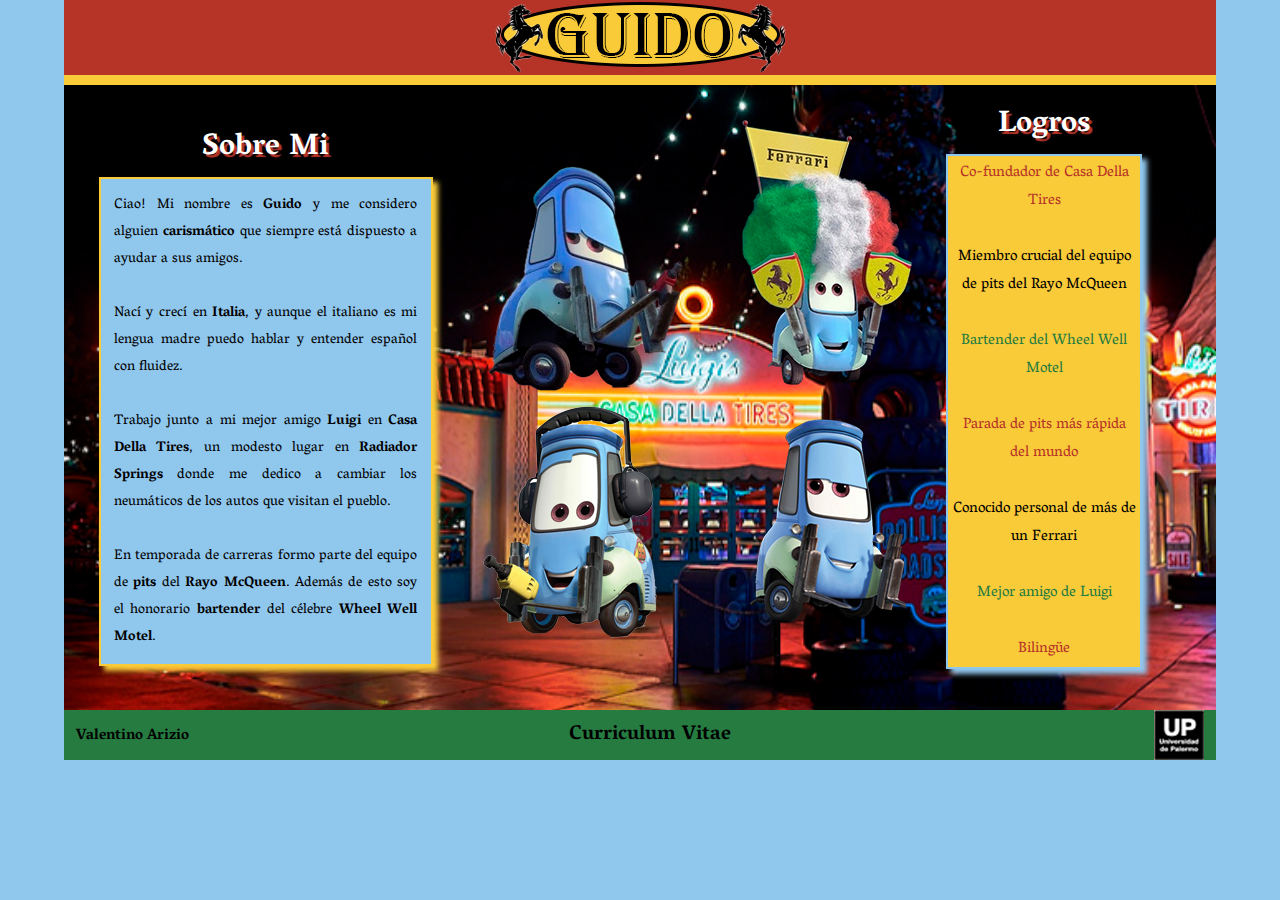
<file: index.html>
<!DOCTYPE html>
<html>
<head>
	<meta charset="utf-8">
	<title>Curriculum Vitae</title>
	<link rel="stylesheet" type="text/css" href="estilo.css">

	<meta name="viewport" content="width=device-width, initial-scale=1.0, user-scalable=no">

</head>
<body>
<main>
	<header> 
		<a href="index.html"><div id="logo"><img src="logo.png"></a></div> 
	</header>
	<nav></nav>
	<section>
		<div class="sobremi">
			<h3>Sobre Mi</h3> 
			<div id="parrafo1"><p>Ciao! Mi nombre es <a style="text-decoration:none;" href="https://disney.fandom.com/es/wiki/Guido" target="blank">Guido</a> y me considero alguien <b>carismático</b> que siempre está dispuesto a ayudar a sus amigos.
			<br>
			<br>
			Nací y crecí en <a style="text-decoration:none;" href="https://disney.fandom.com/es/wiki/Italia" target="blank">Italia</a>, y aunque el italiano es mi lengua madre puedo hablar y entender español con fluidez. 
			<br>
			<br>
			Trabajo junto a mi mejor amigo <a style="text-decoration:none;" href="https://disney.fandom.com/es/wiki/Luigi" target="blank">Luigi</a> en <a style="text-decoration:none;" href="https://disney.fandom.com/wiki/Luigi%27s_Casa_Della_Tires" target="blank">Casa Della Tires</a>, un modesto lugar en <a style="text-decoration:none;" href="https://disney.fandom.com/es/wiki/Radiador_Springs" target="blank">Radiador Springs</a> donde me dedico a cambiar los neumáticos de los autos que visitan el pueblo. 
			<br>
			<br> 
			En temporada de carreras formo parte del equipo de <b>pits</b> del <a style="text-decoration:none;" href="https://disney.fandom.com/es/wiki/Rayo_McQueen" target="blank">Rayo McQueen</a>. Además de esto soy el honorario <b>bartender</b> del célebre <a style="text-decoration:none;" href="https://disney.fandom.com/wiki/Wheel_Well_Motel" target="blank">Wheel Well Motel</a>.</p></div>
		</div>

<div id="guido1"><img src="guido1.png"></div>
<div id="guido2"><img src="guido2.png"></div>
<div id="guidocombo"><img src="guidocombo.png"></div>
<div id="guidocombo2"><img src="guidocombo2.png"></div>
<div id="guidocombo3"><img src="guidocombo3.png"></div>
<div id="guidocelu"><img src="guidocelu.png"></div>

<div class="logros">
	<h4>Logros</h4>
	<div id="parrafo2">
	<div id="logro1"><p>Co-fundador de Casa Della Tires</div> <br>
	<div id="logro2">Miembro crucial del equipo de pits del Rayo McQueen</div><br>
	<div id="logro3">Bartender del Wheel Well Motel</div><br>
	<div id="logro4">Parada de pits más rápida del mundo</div><br>
	<div id="logro5">Conocido personal de más de un Ferrari</div><br>
	<div id="logro6">Mejor amigo de Luigi</div><br>
	<div id="logro7">Bilingüe</div></p>
    </div>
</div>


	</section>

	<footer>
		<a style="text-decoration:none;" href="micrositio.html"><h2>Valentino Arizio</h2></a> 
		<h5>Curriculum Vitae</h5> 
		<div id="up"><img src="uplogo.jpg"></div>
	</footer>
</main>

</body>
</html>
</file>
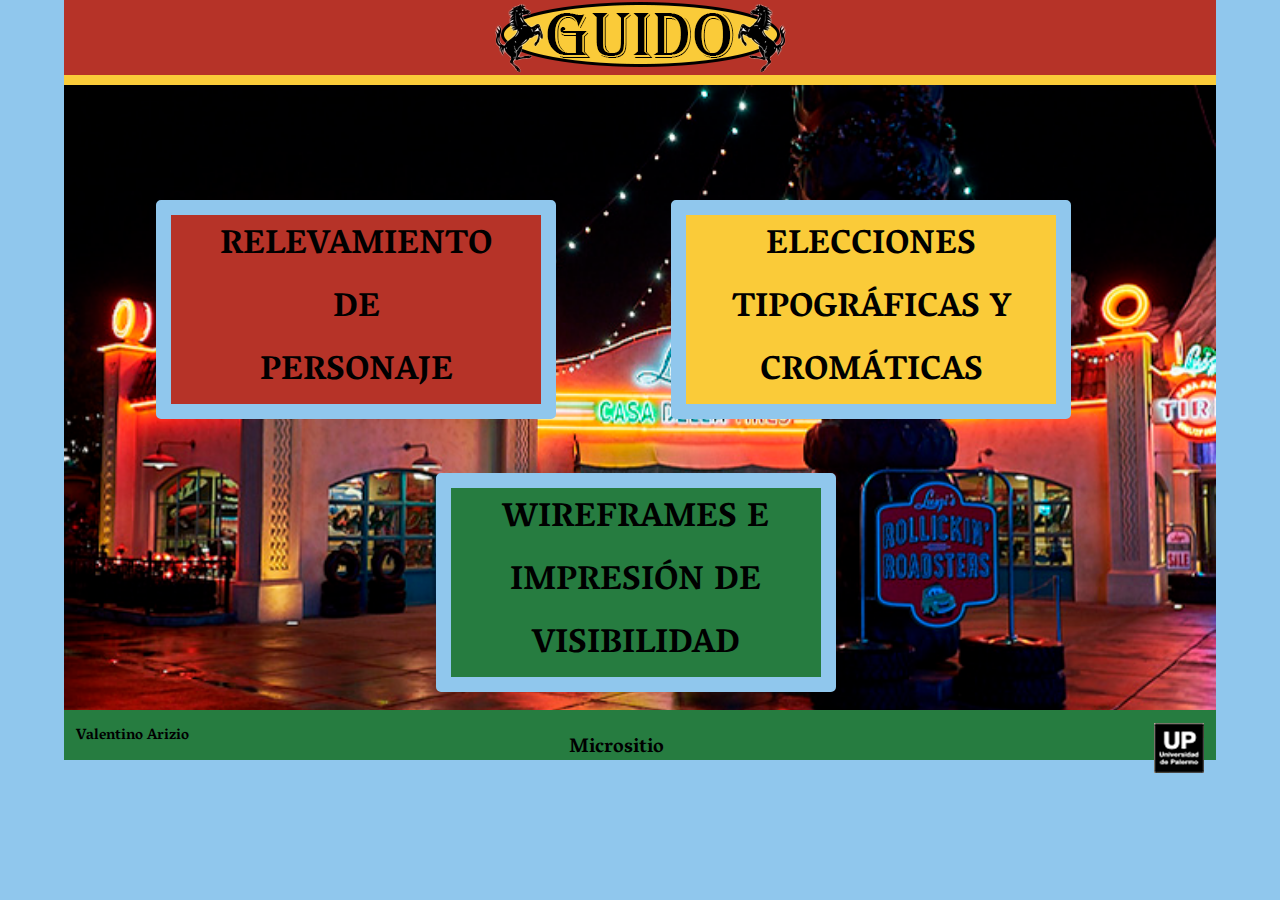
<file: micrositio.html>
<!DOCTYPE html>
<html>
<head>
	<meta charset="utf-8">
	<title>MicroSitio</title>
	<link rel="stylesheet" type="text/css" href="estilo.css">

	<meta name="viewport" content="width=device-width, initial-scale=1.0, user-scalable=no">


</head>
<body>
<main>
	<header><a href="index.html"><div id="logo"><img src="logo.png"></a></div> </header>
	<nav></nav>
	<section>


		<div class="linkrele"><a style="text-decoration:none;"href="relevamiento.html"> <div id="linkreles"><h6>RELEVAMIENTO<br>DE<br>PERSONAJE</h6></a></div></div>
		<div class="linkcromo"><a style="text-decoration:none;"href="cromo.html"> <div id="linkcromos"><h6>ELECCIONES TIPOGRÁFICAS Y CROMÁTICAS</h6></a></div></div>
		<div class="linkwire"><a style="text-decoration:none;"href="wireframe.html"> <div id="linkwires"><h6>WIREFRAMES E IMPRESIÓN DE VISIBILIDAD</h6></a></div></div>





		

	</section>
	<footer>
		<a style="text-decoration:none;" href="micrositio.html"><h2>Valentino Arizio</h2></a> 
		<h5>Micrositio</h5> 
		<div id="up"><img src="uplogo.jpg"></div>
	</footer>
</main>

</body>
</html>
</file>
<file: estilo.css>
@import url('https://fonts.googleapis.com/css2?family=Vesper+Libre&display=swap');

*{
	padding: 0;
	margin: 0;
	box-sizing: border-box;
}

@media (min-width: 1400px)   {


body{
	background-color: #90c7ed;
}

main{
	width: 90%;
	height: 760px;
	margin-right: auto;
	margin-left: auto;	
	font-family: 'Vesper Libre', serif;
}

header{
	width: 100%;
	height: 75px;
	background-color: #b63328;
}

nav{
	width: 100%;
	height: 10px;
	background-color: #facb39 ;
}

section{
	width: 100%;
	height: 625px ;
	background: url(fondo.jpg) 0 0 no-repeat;
	background-size: cover;

}

footer{
	width: 100%;
	height: 50px;
	background-color: #267c40;
}

#logo{
	text-align: center;
}

.sobremi{
	width: 35%;
	float: left;
	padding: 1%;
	padding-left: 2%;
}

#parrafo1{
	color: #000000;
	background-color: rgb(144, 199, 237);
	padding: 2%;
	text-align: justify;
	border-color: #facb39;
	border-width: 2px;
	border-style: solid;
	box-shadow: 5px 5px 5px #facb39;
	font-size: 16px;
}

b{
	font-weight: bolder;
}

h3{
	color: #ffffff;
	text-align: center;
	text-shadow: 3px 3px 1px #b63328;
	font-size: 30px;
}

#guido1{
	display: none;
}

#guido2{
	display: none;
}

#guidocombo{
	display: none;
}

#guidocelu{
	display: none;
}

#guidocombo2{
	padding-top: 5%;
	padding-left: 1%;
	padding-right: 2%;
	float: left;
}

.logros{
	float: left;
	width: 23%;
	padding-top: 1%;
	padding-right: 3%;
}

h4{
	color: #ffffff;
	text-align: center;
	text-shadow: 3px 3px 1px #b63328;
	font-size: 30px;
}

#parrafo2{
	background-color: #facb39;
	text-align: center;
	border-color: rgb(144, 199, 237);
	border-width: 2px;
	border-style: solid;
	box-shadow: 5px 5px 5px rgb(144, 199, 237);
	color: #ffffff;
	font-size: 17px;
	padding: 2%;
}

#logro1{
	color: #b63328;
}

#logro2{
	color: #000000;
}

#logro3{
	color: #267c40;
}

#logro4{
	color: #b63328;
}

#logro5{
	color: #000000;
}

#logro6{
	color: #267c40;
}

#logro7{
	color: #b63328;
}

#guidocombo3{
	float: left;
	padding-top: 2%;
	padding-right: 3%;

}

h2{
	float: left;
	font-size: 15px;
	padding: 1%;
}

h5{
	float: left;
	font-size: 20px;
	text-align: center;
	padding-left: 35%;
	padding-top: 0.5%;

}

#up{
	float: right;
	margin-right: 1%;
}

a{
	font-weight: bolder;
	color: #000000;
}

a:hover{
	color: #e74c3c;
}

h1{
	color: #ffffff;
	text-align: center;
	text-shadow: 3px 3px 1px #b63328;
	font-size: 30px;
	padding-top: 1%;
}

#rele1{
	float: left;
	padding-left: 3%;
	padding-right: 4%;
	padding-bottom: 1%;

}

#rele2{
	float: left;
	padding-bottom: 1%;
	padding-right: 4%;

}

#rele3{
	float: left;
	padding-bottom: 1%;


}

#rele4{
	float: right;
	padding-right: 5%;
}

#rele5{
	float: right;
	padding-right: 20%;
	

}

#rele1s{
	display: none;
}

#rele2s{
	display: none;

}

#rele3s{
	display: none;
}

#rele4s{
	display: none;

}

#rele5s{
	display: none;
}

.linkrele{
	width: 400px;
	height: 250px;
	float: left;
	margin-left: 1%;
	margin-top: 15%;

}

#linkreles{
	text-align: center;
	font-size: 60px;
	background-color: #b63328 ;
	border-radius: 5px;
	border-color:  #90c7ed;
	border-width: 15px;
	border-style: solid;
}

#linkreles:hover{
	background-color: #90c7ed;
}

.linkcromo{
	width: 400px;
	height: 250px;
	float: left;
	margin-left: 1%;
	margin-top: 15%;
}

#linkcromos{
	text-align: center;
	font-size: 60px;
	background-color: #facb39 ;
	border-radius: 5px;
	border-color:  #90c7ed;
	border-width: 15px;
	border-style: solid;
	}



#linkcromos:hover{
	background-color: #90c7ed;
}

.linkwire{
	width: 400px;
	height: 250px;
	float: left;
	margin-left: 1%;
	margin-top: 15%;
	
}

#linkwires{
	text-align: center;
	font-size: 60px;
	background-color: #267c40 ;
	border-radius: 5px;
	border-color:  #90c7ed;
	border-width: 15px;
	border-style: solid;
	}


#linkwires:hover{
	background-color: #90c7ed;
}

#cromo{
	padding-left: 13%;
	float: left;
	padding-top: 3%;
}

#tipo{
	float: left;
	padding-left: 10%;
	padding-top: 7%;

}

#ferrari{
float: left;
padding-left: 10%;
padding-top: 10%;
padding-right: 10%;

}

#chick{
float: left;
padding-top: 7%;
padding-left: 10%;
}

#rey{
float: left;
padding-top: 7%;
}

}

@media (min-width: 1200px) and (max-width: 1399px)  {

body{
	background-color: #90c7ed;
}

main{
	width: 90%;
	height: 760px;
	margin-right: auto;
	margin-left: auto;	
	font-family: 'Vesper Libre', serif;
}

header{
	width: 100%;
	height: 75px;
	background-color: #b63328;
}

nav{
	width: 100%;
	height: 10px;
	background-color: #facb39 ;
}

section{
	width: 100%;
	height: 625px ;
	background: url(fondo.jpg) 0 0 no-repeat;
	background-size: cover;

}

footer{
	width: 100%;
	height: 50px;
	background-color: #267c40;
}

#logo{
	text-align: center;
}

.sobremi{
	width: 33%;
	float: left;
	padding: 1%;
	padding-left: 3%;
	padding-top: 3%;
}

#parrafo1{
	color: #000000;
	background-color: rgb(144, 199, 237);
	padding: 4%;
	text-align: justify;
	border-color: #facb39;
	border-width: 2px;
	border-style: solid;
	box-shadow: 5px 5px 5px #facb39;
	font-size: 14px;
}

b{
	font-weight: bolder;
}

h3{
	color: #ffffff;
	text-align: center;
	text-shadow: 3px 3px 1px #b63328;
	font-size: 30px;
}

#guido1{
	display: none;
}

#guido2{
	display: none;
}

#guidocombo{
	display: none;
}

#guidocelu{
	display: none;
}

#guidocombo2{
	padding-top: 7%;
	padding-left: 2%;
	padding-right: 3%;
	float: left;
}

.logros{
	float: left;
	width: 20%;
	padding-top: 1%;
	padding-right: 3%;
}

h4{
	color: #ffffff;
	text-align: center;
	text-shadow: 3px 3px 1px #b63328;
	font-size: 30px;
}

#parrafo2{
	background-color: #facb39;
	text-align: center;
	border-color: rgb(144, 199, 237);
	border-width: 2px;
	border-style: solid;
	box-shadow: 5px 5px 5px rgb(144, 199, 237);
	color: #ffffff;
	font-size: 15px;
	padding: 2%;
}

#logro1{
	color: #b63328;
}

#logro2{
	color: #000000;
}

#logro3{
	color: #267c40;
}

#logro4{
	color: #b63328;
}

#logro5{
	color: #000000;
}

#logro6{
	color: #267c40;
}

#logro7{
	color: #b63328;
}

#guidocombo3{
	float: left;
	padding-top: 3%;
	padding-right: 3%;

}

h2{
	float: left;
	font-size: 15px;
	padding: 1%;
}

h5{
	float: left;
	font-size: 20px;
	text-align: center;
	padding-left: 32%;
	padding-top: 0.5%;

}

#up{
	float: right;
	margin-right: 1%;
}

a{
	font-weight: bolder;
	color: #000000;
}

a:hover{
	color: #e74c3c;
}

h1{
	color: #ffffff;
	text-align: center;
	text-shadow: 3px 3px 1px #b63328;
	font-size: 30px;
	padding-top: 5%;
}

#rele1s{
	float: left;
	padding-left: 10%;
	padding-right: 10%;
	padding-bottom: 5%;
	padding-top: 5%;

}

#rele2s{
	float: left;
	padding-bottom: 5%;
	padding-right: 10%;
	padding-top: 5%;

}

#rele3s{
	float: left;
	padding-bottom: 1%;
	padding-top: 5%;
	padding-bottom: 5%;


}

#rele4s{
	float: right;
	padding-right: 10%;



}

#rele5s{
	float: right;
	padding-right: 27%;
	

}

#rele1{
	display: none;
}

#rele2{
	display: none;
}

#rele3{
	display: none;
}

#rele4{
	display: none;
}

#rele5{
	display: none;
}

.linkrele{
	width: 400px;
	height: 250px;
	float: left;
	margin-left: 8%;
	margin-top: 10%;

}

#linkreles{
	text-align: center;
	font-size: 50px;
	background-color: #b63328 ;
	border-radius: 5px;
	border-color:  #90c7ed;
	border-width: 15px;
	border-style: solid;
}

#linkreles:hover{
	background-color: #90c7ed;
}

.linkcromo{
	width: 400px;
	height: 250px;
	float: left;
	margin-left: 10%;
	margin-top: 10%;
}

#linkcromos{
	text-align: center;
	font-size: 50px;
	background-color: #facb39 ;
	border-radius: 5px;
	border-color:  #90c7ed;
	border-width: 15px;
	border-style: solid;
	}



#linkcromos:hover{
	background-color: #90c7ed;
}

.linkwire{
	width: 400px;
	height: 250px;
	float: right;
	margin-right: 33%;
	margin-top: 2%;
	
}

#linkwires{
	text-align: center;
	font-size: 50px;
	background-color: #267c40 ;
	border-radius: 5px;
	border-color:  #90c7ed;
	border-width: 15px;
	border-style: solid;
	}


#linkwires:hover{
	background-color: #90c7ed;
}

#cromo{
	padding-left: 7%;
	float: left;
	padding-top: 1%;
}

#tipo{
	float: left;
	padding-left: 5%;
	padding-top: 7%;
}

#ferrari{
float: left;
padding-left: 8%;
padding-top: 10%;
padding-right: 10%;

}

#chick{
float: left;
padding-top: 7%;
padding-left: 7%;
}

#rey{
float: left;
padding-top: 7%;
}

}

@media (min-width: 992px) and (max-width: 1199px)  {


body{
	background-color: #90c7ed;
}

main{
	width: 90%;
	height: 760px;
	margin-right: auto;
	margin-left: auto;	
	font-family: 'Vesper Libre', serif;
}

header{
	width: 100%;
	height: 75px;
	background-color: #b63328;
}

nav{
	width: 100%;
	height: 10px;
	background-color: #facb39 ;
}

section{
	width: 100%;
	height: 625px ;
	background: url(fondo.jpg) 0 0 no-repeat;
	background-size: cover;

}

footer{
	width: 100%;
	height: 50px;
	background-color: #267c40;
}

#logo{
	text-align: center;
}

.sobremi{
	width: 40%;
	float: left;
	padding: 1%;
	padding-left: 5%;
}

#parrafo1{
	color: #000000;
	background-color: rgb(144, 199, 237);
	padding: 2%;
	text-align: justify;
	border-color: #facb39;
	border-width: 2px;
	border-style: solid;
	box-shadow: 5px 5px 5px #facb39;
	font-size: 15px;
}

h3{
	color: #ffffff;
	text-align: center;
	text-shadow: 3px 3px 1px #b63328;
	font-size: 30px;
}

#guidocombo{
	float: left;
	padding-top: 6%;
	padding-left: 3%;
	padding-right: 3%;

}

#guido1{
	display: none;
}

#guido2{
	display: none;
}

#guidocombo2{
	display: none;
}

#guidocombo3{
	display: none;
}

#guidocelu{
	display: none;
}

.logros{
	float: left;
	width: 25%;
	padding-top: 4%;
}

h4{
	color: #ffffff;
	text-align: center;
	text-shadow: 3px 3px 1px #b63328;
	font-size: 30px;
}

#parrafo2{
	background-color: #facb39;
	text-align: center;
	border-color: rgb(144, 199, 237);
	border-width: 2px;
	border-style: solid;
	box-shadow: 5px 5px 5px rgb(144, 199, 237);
	color: #ffffff;
	font-size: 15px;
	padding: 2%;
}

#logro1{
	color: #b63328;
}

#logro2{
	color: #000000;
}

#logro3{
	color: #267c40;
}

#logro4{
	color: #b63328;
}

#logro5{
	color: #000000;
}

#logro6{
	color: #267c40;
}

#logro7{
	color: #b63328;
}

h2{
	float: left;
	font-size: 15px;
	padding: 1%;
}

h5{
	float: left;
	font-size: 20px;
	text-align: center;
	padding-left: 30%;
	padding-top: 0.5%;

}

#up{
	float: right;
	margin-right: 1%;
}

a{
	font-weight: bolder;
	color: #000000;
}

a:hover{
	color: #e74c3c;
}

h1{
	color: #ffffff;
	text-align: center;
	text-shadow: 3px 3px 1px #b63328;
	font-size: 30px;
	padding-top: 5%;
}

#rele1s{
	float: left;
	padding-left: 5%;
	padding-right: 9%;
	padding-bottom: 5%;
	padding-top: 5%;

}

#rele2s{
	float: left;
	padding-bottom: 5%;
	padding-right: 9%;
	padding-top: 5%;

}

#rele3s{
	float: left;
	padding-bottom: 1%;
	padding-top: 5%;
	padding-bottom: 5%;


}

#rele4s{
	float: right;
	padding-right: 10%;
}

#rele5s{
	float: right;
	padding-right: 22%;
	

}

#rele1{
	display: none;
}

#rele2{
	display: none;
}

#rele3{
	display: none;
}

#rele4{
	display: none;
}

#rele5{
	display: none;
}

.linkrele{
	width: 350px;
	height: 250px;
	float: left;
	margin-left: 6%;
	margin-top: 10%;

}

#linkreles{
	text-align: center;
	font-size: 50px;
	background-color: #b63328 ;
	border-radius: 5px;
	border-color:  #90c7ed;
	border-width: 15px;
	border-style: solid;
}

#linkreles:hover{
	background-color: #90c7ed;
}

.linkcromo{
	width: 350px;
	height: 250px;
	float: left;
	margin-left: 10%;
	margin-top: 10%;
}

#linkcromos{
	text-align: center;
	font-size: 50px;
	background-color: #facb39 ;
	border-radius: 5px;
	border-color:  #90c7ed;
	border-width: 15px;
	border-style: solid;
	}



#linkcromos:hover{
	background-color: #90c7ed;
}

.linkwire{
	width: 350px;
	height: 250px;
	float: right;
	margin-right: 30%;
	margin-top: 2%;
	
}

#linkwires{
	text-align: center;
	font-size: 50px;
	background-color: #267c40 ;
	border-radius: 5px;
	border-color:  #90c7ed;
	border-width: 15px;
	border-style: solid;
	}


#linkwires:hover{
	background-color: #90c7ed;
}

#cromo{
	padding-left: 3%;
	float: left;
	padding-top: 1%;
}

#tipo{
	float: left;
	padding-left:1% ;
	padding-top: 10%;
}

#ferrari{
float: left;
padding-left: 15%;
padding-top: 7%;
padding-right: 10%;

}

#chick{
float: left;
padding-top: 7%;
padding-left: 13%;
}

#rey{
float: right;
padding-top: 5%;
padding-right: 35%;
}

}

@media (min-width: 768px) and (max-width: 991px) {

	body{
	background-color: #90c7ed;
}

main{
	width: 100%;
	height: 1300px;
	margin-right: auto;
	margin-left: auto;	
	font-family: 'Vesper Libre', serif;
}

header{
	width: 100%;
	height: 75px;
	background-color: #b63328;
}

nav{
	width: 100%;
	height: 10px;
	background-color: #facb39 ;
}

section{
	width: 100%;
	height: 1165px ;
	background: url(fondo.jpg) 0 0 no-repeat;
	background-size: cover;

}

footer{
	width: 100%;
	height: 50px;
	background-color: #267c40;
}

#logo{
	text-align: center;
}

.sobremi{
	width: 52%;
	float: left;
	padding-top: 2%;
	padding-left: 5%;
}

#parrafo1{
	color: #000000;
	background-color: rgb(144, 199, 237);
	padding: 2%;
	text-align: justify;
	border-color: #facb39;
	border-width: 2px;
	border-style: solid;
	box-shadow: 5px 5px 5px #facb39;
	font-size: 17px;
}

h3{
	color: #ffffff;
	text-align: center;
	text-shadow: 3px 3px 1px #000000;
	font-size: 23px;
	background-color: #b63328 ;
}

#guidocombo{
	display: none;
}

#guidocombo2{
	display: none;
}

#guidocombo3{
	display: none;
}

#guidocelu{
	display: none;
}

#guido1{
	float: right;
	padding-top: 15%;
	padding-left: 5%;
	padding-right: 5%;
}

.logros{
	float: left;
	width: 52%;
	padding-left: 5%;
	padding-top: 3%;
}

h4{
	color: #ffffff;
	text-align: center;
	text-shadow: 3px 3px 1px #000000;
	font-size: 23px;
	background-color: #b63328 ;
}

#parrafo2{
	background-color: #facb39;
	text-align: center;
	border-color: rgb(144, 199, 237);
	border-width: 2px;
	border-style: solid;
	box-shadow: 5px 5px 5px rgb(144, 199, 237);
	color: #ffffff;
	font-size: 17px;
}

#logro1{
	color: #b63328;
}

#logro2{
	color: #000000;
}

#logro3{
	color: #267c40;
}

#logro4{
	color: #b63328;
}

#logro5{
	color: #000000;
}

#logro6{
	color: #267c40;
}

#logro7{
	color: #b63328;
}

#guido2{
	float: right;
	padding-top: 35%;
	padding-right: 10%;
}

h2{
	float: left;
	font-size: 13px;
	padding: 2%;
}

h5{
	float: left;
	font-size: 18px;
	text-align: center;
	padding-left: 27%;
	padding-top: 1%;

}

#up{
	float: right;
	margin-right: 1%;
}

a{
	font-weight: bolder;
	color: #000000;
}

a:hover{
	color: #e74c3c;
}

h1{
	color: #ffffff;
	text-align: center;
	text-shadow: 3px 3px 1px #b63328;
	font-size: 30px;
	padding-top: 5%;
}

#rele1{
	float: left;
	padding-bottom: 10%;
	padding-top: 5%;
	padding-left: 2%;
	padding-right: 3%;

}

#rele2{
	float: left;
	padding-bottom: 10%;
	padding-top: 5%;

}

#rele3{
	float: left;
	padding-bottom: 10%;
	padding-top: 5%;
	padding-left: 2%;
	padding-right: 3%;
}

#rele4{
	float: right;
	padding-right: 27%;

}

#rele5{
	float: right;
	padding-top: 5%;
	padding-bottom: 10%;
	padding-right: 2%;

	

}

#rele1s{
	display: none;

}

#rele2s{
	display: none;

}

#rele3s{
	display: none;
}

#rele4s{
	display: none;

}

#rele5s{
	display: none;
}

.linkrele{
	width: 600px;
	height: 400px;
	margin-left: auto;
	margin-right: auto;
	padding-top: 3%;

}

#linkreles{
	text-align: center;
	font-size: 70px;
	background-color: #b63328 ;
	border-radius: 5px;
	border-color:  #90c7ed;
	border-width: 15px;
	border-style: solid;
}

#linkreles:hover{
	background-color: #90c7ed;
}

.linkcromo{
	width: 600px;
	height: 400px;
	margin-left: auto;
	margin-right: auto;
}

#linkcromos{
	text-align: center;
	font-size: 70px;
	background-color: #facb39 ;
	border-radius: 5px;
	border-color:  #90c7ed;
	border-width: 15px;
	border-style: solid;
	}



#linkcromos:hover{
	background-color: #90c7ed;
}

.linkwire{
	width: 600px;
	height: 400px;
	margin-right: auto;
	margin-left: auto;
	
}

#linkwires{
	text-align: center;
	font-size: 70px;
	background-color: #267c40 ;
	border-radius: 5px;
	border-color:  #90c7ed;
	border-width: 15px;
	border-style: solid;
	}


#linkwires:hover{
	background-color: #90c7ed;
}

#cromo{
	padding-top: 10%;
	text-align: center;
}

#tipo{
	padding-top: 20%;
	text-align: center;
}

#ferrari{
	text-align: center;
	padding-top: 15%;

}

#chick{
text-align: center;
padding-top: 15%;
}

#rey{
text-align: center;
padding-top: 15%;
}

}

@media (min-width: 576px) and (max-width: 767px) {

		body{
	background-color: #90c7ed;
}

main{
	width: 100%;
	height: 2350px;
	margin-right: auto;
	margin-left: auto;	
	font-family: 'Vesper Libre', serif;
}

header{
	width: 100%;
	height: 70px;
	background-color: #b63328;
}

nav{
	width: 100%;
	height: 5px;
	background-color: #facb39 ;
}

section{
	width: 100%;
	height: 2225px ;
	background: url(fondo.jpg) 0 0 no-repeat;
	background-size: cover;

}

footer{
	width: 100%;
	height: 50px;
	background-color: #267c40;
}

#logo{
	text-align: center;
}

.sobremi{
	width: 95%;
	margin-left: auto;
	margin-right: auto;
	padding: 1%;
	padding-top: 5%;
}

#parrafo1{
	color: #000000;
	background-color: rgb(144, 199, 237);
	padding: 2%;
	text-align: justify;
	border-color: #facb39;
	border-width: 2px;
	border-style: solid;
	box-shadow: 5px 5px 5px #facb39;
	font-size: 23px;
}

h3{
	color: #ffffff;
	text-align: center;
	text-shadow: 3px 3px 1px #000000;
	font-size: 27px;
	background-color: #b63328 ;
}

#guidocelu{
	padding: 4%;
}

#guido1{
	display: none;
}

#guido2{
	display: none;
}

#guidocombo{
	display: none;	
}

#guidocombo2{
	display: none;
}

#guidocombo3{
	display: none;
}

.logros{
	width: 95%;
	margin-right: auto;
	margin-left: auto;
}

h4{
	color: #ffffff;
	text-align: center;
	text-shadow: 3px 3px 1px #000000;
	font-size: 27px;
	background-color: #b63328 ;
}

#parrafo2{
	background-color: #facb39;
	text-align: center;
	border-color: rgb(144, 199, 237);
	border-width: 2px;
	border-style: solid;
	box-shadow: 5px 5px 5px rgb(144, 199, 237);
	color: #ffffff;
	font-size: 25px;
}

#logro1{
	color: #b63328;
}

#logro2{
	color: #000000;
}

#logro3{
	color: #267c40;
}

#logro4{
	color: #b63328;
}

#logro5{
	color: #000000;
}

#logro6{
	color: #267c40;
}

#logro7{
	color: #b63328;
}



h2{
	float: left;
	font-size: 13px;
	padding: 2%;
}

h5{
	float: left;
	font-size: 18px;
	text-align: center;
	padding-left: 22%;
	padding-top: 1%;

}

#up{
	float: right;
	margin-right: 1%;
}

a{
	font-weight: bolder;
	color: #000000;
}

a:hover{
	color: #e74c3c;
}

h1{
	color: #ffffff;
	text-align: center;
	text-shadow: 3px 3px 1px #b63328;
	font-size: 30px;
	padding-top: 15%;
}

#rele1{
	text-align: center;
	padding-top: 20%;

}

#rele2{
	text-align: center;
	padding-top: 20%;

}

#rele3{
	text-align: center;
	padding-top: 20%;

}

#rele4{
	text-align: center;
	padding-top: 20%;

}

#rele5{
	text-align: center;
	padding-top: 20%;

}

#rele1s{
	display: none;

}

#rele2s{
	display: none;

}

#rele3s{
	display: none;
}

#rele4s{
	display: none;

}

#rele5s{
	display: none;
}

.linkrele{
	width: 450px;
	height: 600px;
	margin-left: auto;
	margin-right: auto;
	padding-top: 40%;

}

#linkreles{
	text-align: center;
	font-size: 80px;
	background-color: #b63328 ;
	border-radius: 5px;
	border-color:  #90c7ed;
	border-width: 15px;
	border-style: solid;
}

#linkreles:hover{
	background-color: #90c7ed;
}

.linkcromo{
	width: 450px;
	height: 600px;
	margin-left: auto;
	margin-right: auto;
	padding-top: 40%;
}

#linkcromos{
	text-align: center;
	font-size: 80px;
	background-color: #facb39 ;
	border-radius: 5px;
	border-color:  #90c7ed;
	border-width: 15px;
	border-style: solid;
	}



#linkcromos:hover{
	background-color: #90c7ed;
}

.linkwire{
	width: 450px;
	height: 600px;
	margin-right: auto;
	margin-left: auto;
	padding-top: 40%;
	
}

#linkwires{
	text-align: center;
	font-size: 80px;
	background-color: #267c40 ;
	border-radius: 5px;
	border-color:  #90c7ed;
	border-width: 15px;
	border-style: solid;
	}


#linkwires:hover{
	background-color: #90c7ed;
}

#cromo{
	padding-top: 50%;
	text-align: center;
}

#tipo{
	padding-top: 60%;
	text-align: center;
}

#ferrari{
	text-align: center;
	padding-top: 15%;

}

#chick{
text-align: center;
padding-top: 15%;
}

#rey{
text-align: center;
padding-top: 15%;
}

}
</file>
